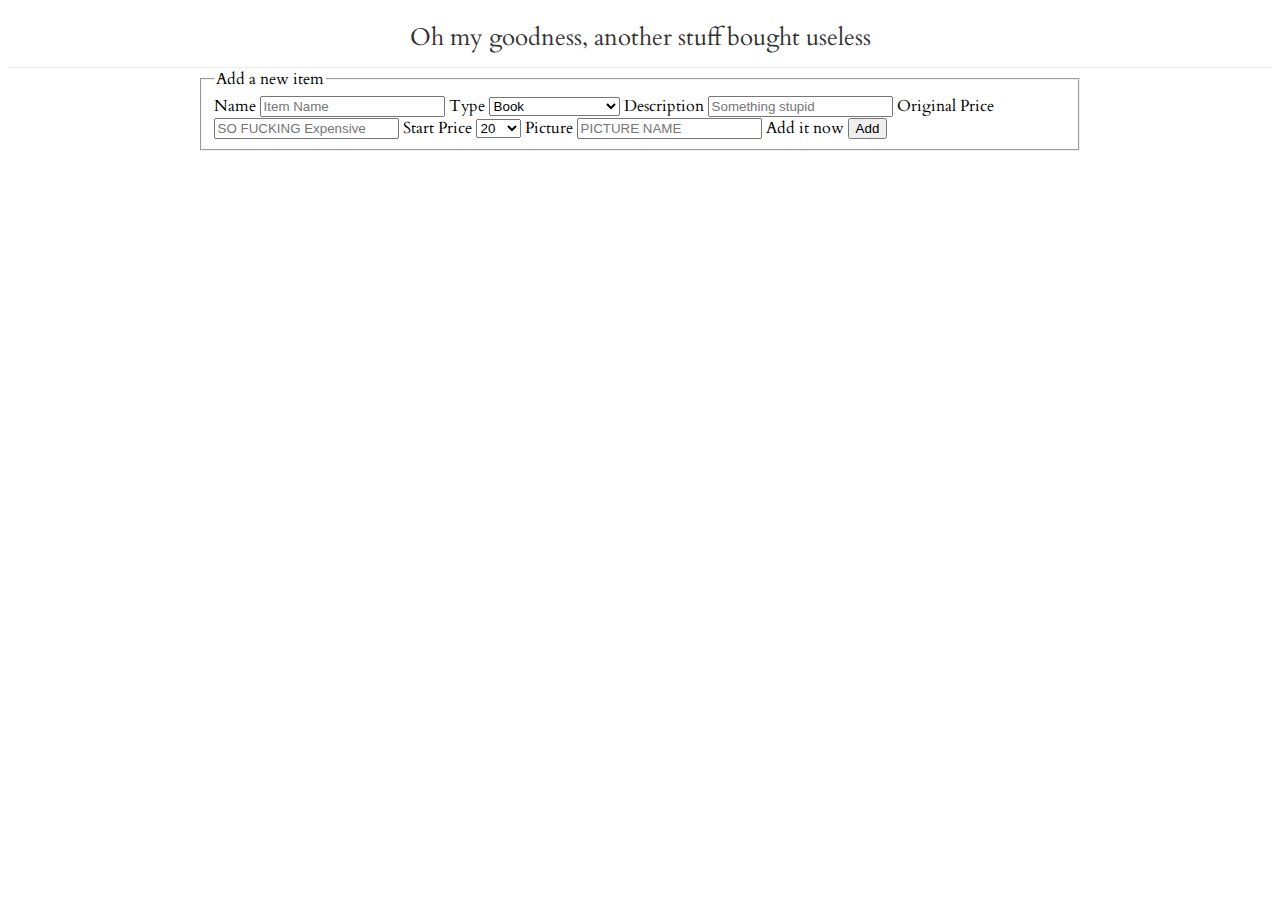
<file: addItem.html>
<!DOCTYPE html>
<html>
<head>
	<title>Sell my stuffs | Add</title>
	<meta charset="utf-8">
	<link rel="stylesheet" href="http://yui.yahooapis.com/pure/0.1.0/pure-min.css">
	<link rel="stylesheet" href="/src/main.css">
	<link href='http://fonts.googleapis.com/css?family=Cardo:400,400italic,700' rel='stylesheet' type='text/css'>
</head>
<body>
<div class="pure-g-r" id="main">
	<div class="header pure-u-1">
		<h2 class="pure-u-1">Oh my goodness, another stuff bought useless</h2>
	</div>
	<div class="content">
		<div class="pure-g-r">
		<div class="pure-u-1">
		<form class="pure-form pure-form-stacked" method="POST">
		<fieldset>
			<legend>Add a new item</legend>

			<label for="item_name">Name</label>
			<input id="item_name" name="item_name" type="text" placeholder="Item Name" required>

			<label for="item_type">Type</label>
			<select id="item_type" name="item_type" required>
				<option selected="selected">Book</option>
				<option>Electronic Product</option>
				<option>Stationery</option>
				<option>Other</option>
			</select>

			<label for="item_desc">Description</label>
			<input id="item_desc" name="item_desc" type="text" placeholder="Something stupid" class="pure-input-1">

			<label for="origin_price">Original Price</label>
			<input id="origin_price" name="origin_price" type="number" placeholder="SO FUCKING Expensive" class="pure-input-1-3" required>

			<label for="start_price">Start Price</label>
			<select id="start_price" name="start_price" required>
				<option>0</option>
				<option>1</option>
				<option>10</option>
				<option selected="selected">20</option>
				<option>50</option>
				<option>100</option>
			</select>

			<label for="picture">Picture</label>
			<input id="picture" name="picture" type="text" placeholder="PICTURE NAME" class="pure-input-1-3" required>

			<label>Add it now</label>
			<button type="submit" class="pure-button">Add</button>
			</fieldset>
		</form>
		</div>
		</div>
	</div>
</div>
<script>
	(function(i,s,o,g,r,a,m){i['GoogleAnalyticsObject']=r;i[r]=i[r]||function(){
	(i[r].q=i[r].q||[]).push(arguments)},i[r].l=1*new Date();a=s.createElement(o),
	m=s.getElementsByTagName(o)[0];a.async=1;a.src=g;m.parentNode.insertBefore(a,m)
	})(window,document,'script','//www.google-analytics.com/analytics.js','ga');

	ga('create', 'UA-37921081-2', 'sellmystuffym.appspot.com');
	ga('send', 'pageview');
</script>
</body>
</html>
</file>
<file: src/main.css>
body {
	font-family: 'Cardo', serif;
}

#main {
	width: 100%;
}

.header {
	margin: 0;
	color: #333;
	padding: 0.5em;
	text-align: center;
	border-bottom: 1px solid #eee;
}

.header h2 {
	margin: 0.2em 0;
	font-weight: 300;
}

.header h4 {
	font-weight: 300;
	margin: 0;
	color: #aaa;
}

.content {
	margin: 0 auto;
	width: 70%;
	margin-bottom: 50px;
}

.content .content-quote {
	font-style: italic;
	border-left: 2px solid #ddd;
	padding-left: 1em;
}

.l-box {
	padding: 1em;
}
.l-box-not-bottom {
	padding-bottom: 0em;
}

.c-box {
	text-align: center;
	vertical-align: middle;
}

.progress-bar {
	margin-top: 1em;
	position: relative;
	background: #ccc;
	height: 3px;
}

.progress-bar .inner {
	background-color: #0078e7;
	height: inherit;
}

.progress-bar .hot{
	background-color: red;
}

.progress-caption {
	position: relative;
	/*font-family: 'Dosis', sans-serif;*/
	margin-bottom: 1em;
}

.progress-caption .inner {
	position: absolute;
}

.pure-form label {
	margin-top: 1em;
	margin-bottom: 0.5em;
}

.item_list {
	padding: 0.5em 0;
}

.item_img {
	width: 100px;
	height: 150px;
}

.item_box {
	position: relative;
	border: 1px solid #eee;
	-webkit-transition: all 0.2s linear;
}
.item_box:hover {
	border: 1px solid #ccc;
}
.item_box .status {
	position: absolute;
	display: block;
	top: 10px;
	right: -1px;
	height: 15px;
	width: 10%;
	color: #fff;
	font-family: 'Dosis', sans-serif;
	font-size: 0.8em;
}
.item_box .item_mine {
	background-color: #0078e7;
}
.item_box .item_hot {
	background-color: red;
}
.item_box .item_free {
	background-color: green;
}
.item_info {
	font-size:0.8em;
}
.item_info p {
	margin: 0.2em 0;
}
.item_info .item_title {
	margin: 0.2em 0;
}
.item_info .item_desc {
	color: #777;
}
.item_info .current_price {
	font-size: 1em;
	color: #0078e7;
}
.item_info .want_it {
	/*font-size: 1.2em;*/
	margin-top: 1em;
	text-align: center;
	height: 30px;
}
.item_info .want_button {
	width: 100%;
}

/* FLIPPING */
.panel {	
	position: relative;
	width: inherit;
	-webkit-perspective: 600px;
	-moz-perspective: 600px;
}

.panel .front {
	float: none;
	position: absolute;
	top: 0;
	left: 0;
	z-index: 900;
	width: 100%;
	height: inherit;

	-webkit-transform: rotateX(0deg) rotateY(0deg);
	-webkit-transform-style: preserve-3d;
	-webkit-backface-visibility: hidden;

	-moz-transform: rotateX(0deg) rotateY(0deg);
	-moz-transform-style: preserve-3d;
	-moz-backface-visibility: hidden;

	-o-transition: all .4s ease-in-out;
	-ms-transition: all .4s ease-in-out;
	-moz-transition: all .4s ease-in-out;
	-webkit-transition: all .4s ease-in-out;
	transition: all .4s ease-in-out;
}

.panel.flip .front {
	z-index: 900;

	-webkit-transform: rotateY(180deg);
	-moz-transform: rotateY(180deg);
}

.panel .back {
	float: none;
	position: absolute;
	top: 0;
	left: 0;
	z-index: 800;
	width: 100%;
	height: inherit;
	
	-webkit-transform: rotateY(-180deg);
	-webkit-transform-style: preserve-3d;
	-webkit-backface-visibility: hidden;

	-moz-transform: rotateY(-180deg);
	-moz-transform-style: preserve-3d;
	-moz-backface-visibility: hidden;

	
	-o-transition: all .4s ease-in-out;
	-ms-transition: all .4s ease-in-out;
	-moz-transition: all .4s ease-in-out;
	-webkit-transition: all .4s ease-in-out;
	transition: all .4s ease-in-out;
}

.panel.flip .back {
	z-index: 1000;

	-webkit-transform: rotateX(0deg) rotateY(0deg);
	-moz-transform: rotateX(0deg) rotateY(0deg);
}

.item_table {
	width: 100%;
}
.item_table .total_price {
	background-color: #e0e0e0;
}
.confirm_button {
	width: 100%;
}
</file>
